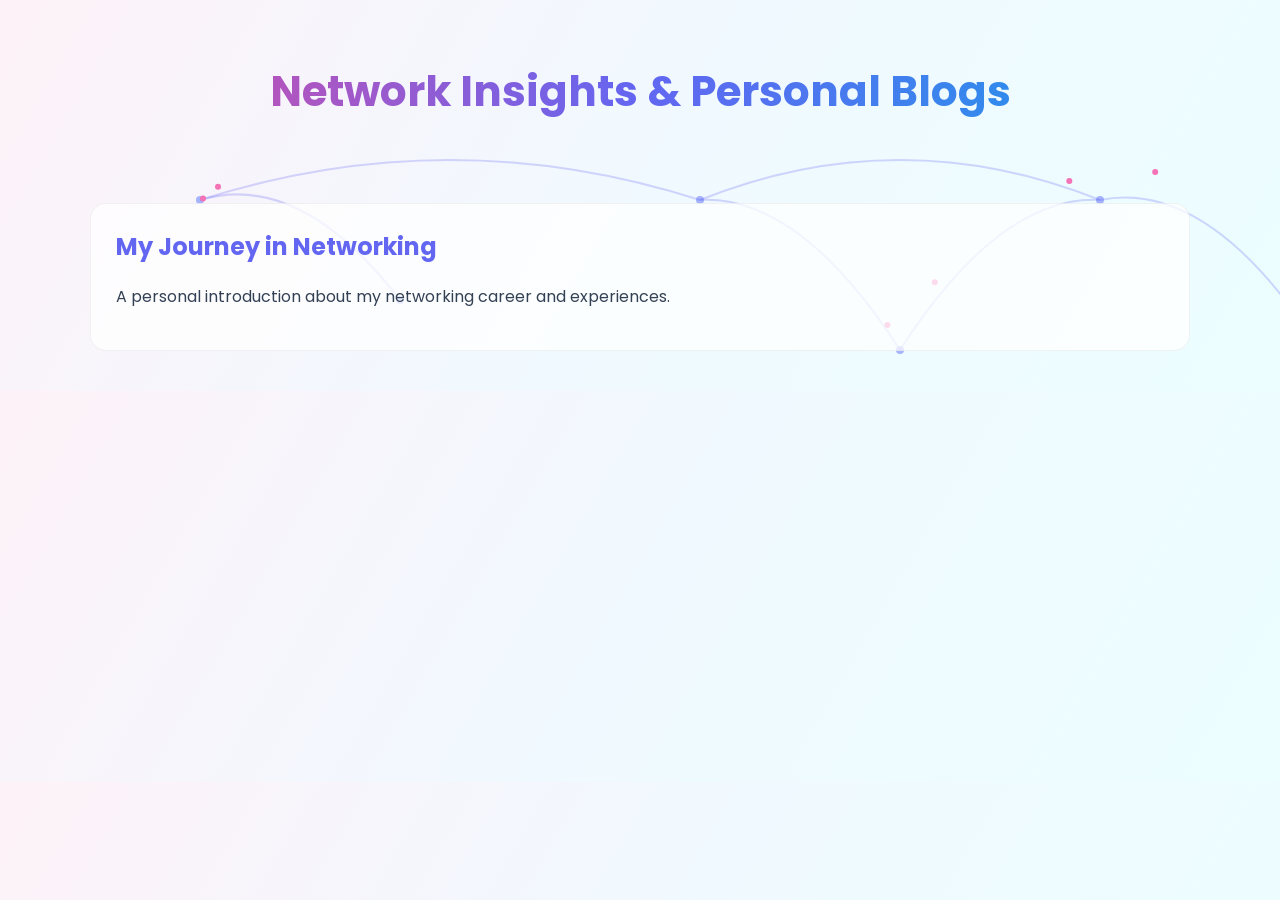
<file: blog.html>
<!DOCTYPE html>
<html lang="en">

<head>

<meta charset="UTF-8">
<meta name="viewport" content="width=device-width, initial-scale=1.0">

<title>Blogs | Swetha R</title>

<link href="https://fonts.googleapis.com/css2?family=Poppins:wght@300;500;600&display=swap" rel="stylesheet">

<style>

body{
margin:0;
font-family:'Poppins',sans-serif;
background:linear-gradient(120deg,#fdf2f8,#f0f9ff,#ecfeff);
color:#334155;
overflow-x:hidden;
}

/* world map background */

.world-map{
position:fixed;
top:0;
left:0;
width:100%;
height:100%;
opacity:0.15;
z-index:-2;
background-image:url("https://upload.wikimedia.org/wikipedia/commons/8/80/World_map_-_low_resolution.svg");
background-size:cover;
background-position:center;
}

/* network animation */

#network-bg{
position:fixed;
top:0;
left:0;
width:100%;
height:100%;
z-index:-1;
}

/* heading */

.blog-title{
text-align:center;
font-size:42px;
margin-top:60px;
margin-bottom:40px;

background:linear-gradient(90deg,#ec4899,#6366f1,#0ea5e9);
-webkit-background-clip:text;
-webkit-text-fill-color:transparent;
}

/* blog cards */

.blog-container{
display:grid;
grid-template-columns:repeat(auto-fit,minmax(260px,1fr));
gap:30px;
max-width:1100px;
margin:auto;
padding:40px;
}

.blog-card{
background:rgba(255,255,255,0.75);
padding:25px;
border-radius:16px;
text-decoration:none;
color:#334155;
border:1px solid rgba(0,0,0,0.05);
transition:0.3s;
}

.blog-card:hover{
transform:translateY(-8px);
box-shadow:0 10px 25px rgba(0,0,0,0.1);
}

.blog-card h2{
color:#6366f1;
margin-top:0;
}

</style>

</head>

<body class="fade-in">

<div class="world-map"></div>

<canvas id="network-bg"></canvas>

<h1 class="blog-title">Network Insights & Personal Blogs</h1>

<div class="blog-container">

<a href="./my-journey.html" class="blog-card">
<h2>My Journey in Networking</h2>
<p>A personal introduction about my networking career and experiences.</p>
</a>

</div>

<script>

const canvas = document.getElementById("network-bg");
const ctx = canvas.getContext("2d");

canvas.width = window.innerWidth;
canvas.height = window.innerHeight;

/* Global node locations */

const nodes = [
{x:200,y:200},   // North America
{x:400,y:300},   // South America
{x:700,y:200},   // Europe
{x:900,y:350},   // Africa
{x:1100,y:200},  // Asia
{x:1300,y:320},  // Australia
];

/* connections */

const routes = [
[0,2],
[2,4],
[4,5],
[0,1],
[2,3],
[3,4]
];

let packets=[];

routes.forEach((r,i)=>{
packets.push({route:i,progress:Math.random()});
});

/* draw curved connection */

function drawCurve(x1,y1,x2,y2){

let cx=(x1+x2)/2;
let cy=(y1+y2)/2-80;

ctx.beginPath();
ctx.moveTo(x1,y1);
ctx.quadraticCurveTo(cx,cy,x2,y2);
ctx.strokeStyle="rgba(99,102,241,0.25)";
ctx.lineWidth=2;
ctx.stroke();

return {cx,cy};

}

function animate(){

ctx.clearRect(0,0,canvas.width,canvas.height);

/* draw nodes */

nodes.forEach(n=>{
ctx.beginPath();
ctx.arc(n.x,n.y,4,0,Math.PI*2);
ctx.fillStyle="#a5b4fc";
ctx.fill();
});

/* draw routes */

routes.forEach(r=>{
drawCurve(
nodes[r[0]].x,
nodes[r[0]].y,
nodes[r[1]].x,
nodes[r[1]].y
);
});

/* animate packets */

packets.forEach(p=>{

let r=routes[p.route];

let start=nodes[r[0]];
let end=nodes[r[1]];

p.progress+=0.006;

if(p.progress>1)p.progress=0;

let x=start.x+(end.x-start.x)*p.progress;
let y=start.y+(end.y-start.y)*p.progress-80*Math.sin(Math.PI*p.progress);

ctx.beginPath();
ctx.arc(x,y,3,0,Math.PI*2);
ctx.fillStyle="#f472b6";
ctx.fill();

});

requestAnimationFrame(animate);

}

animate();

</script>

</body>
</html>
</file>
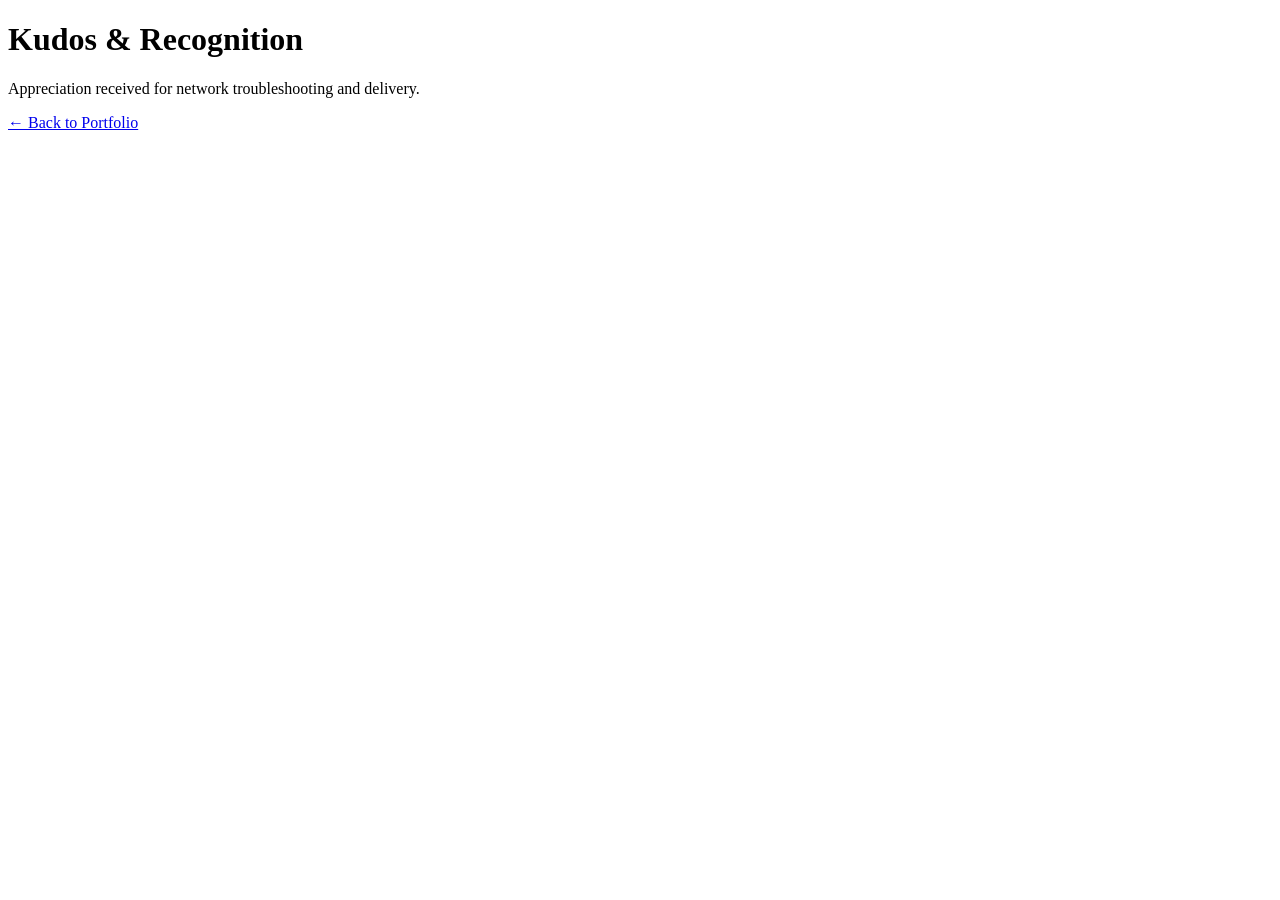
<file: kudos.html>
<!DOCTYPE html>
<html lang="en">
<head>

<meta charset="UTF-8">
<title>Kudos | Swetha R</title>
<link rel="stylesheet" href="style.css">

</head>

<body class="fade-in">

<h1>Kudos & Recognition</h1>

<p>Appreciation received for network troubleshooting and delivery.</p>

<a href="index.html">← Back to Portfolio</a>

</body>
</html>
</file>
<file: style.css>
.fade-in {
  animation: fadeIn 0.8s ease-in;
}

@keyframes fadeIn {
  from {
    opacity: 0;
    transform: translateY(15px);
  }
  to {
    opacity: 1;
    transform: translateY(0);
  }
}
</file>
